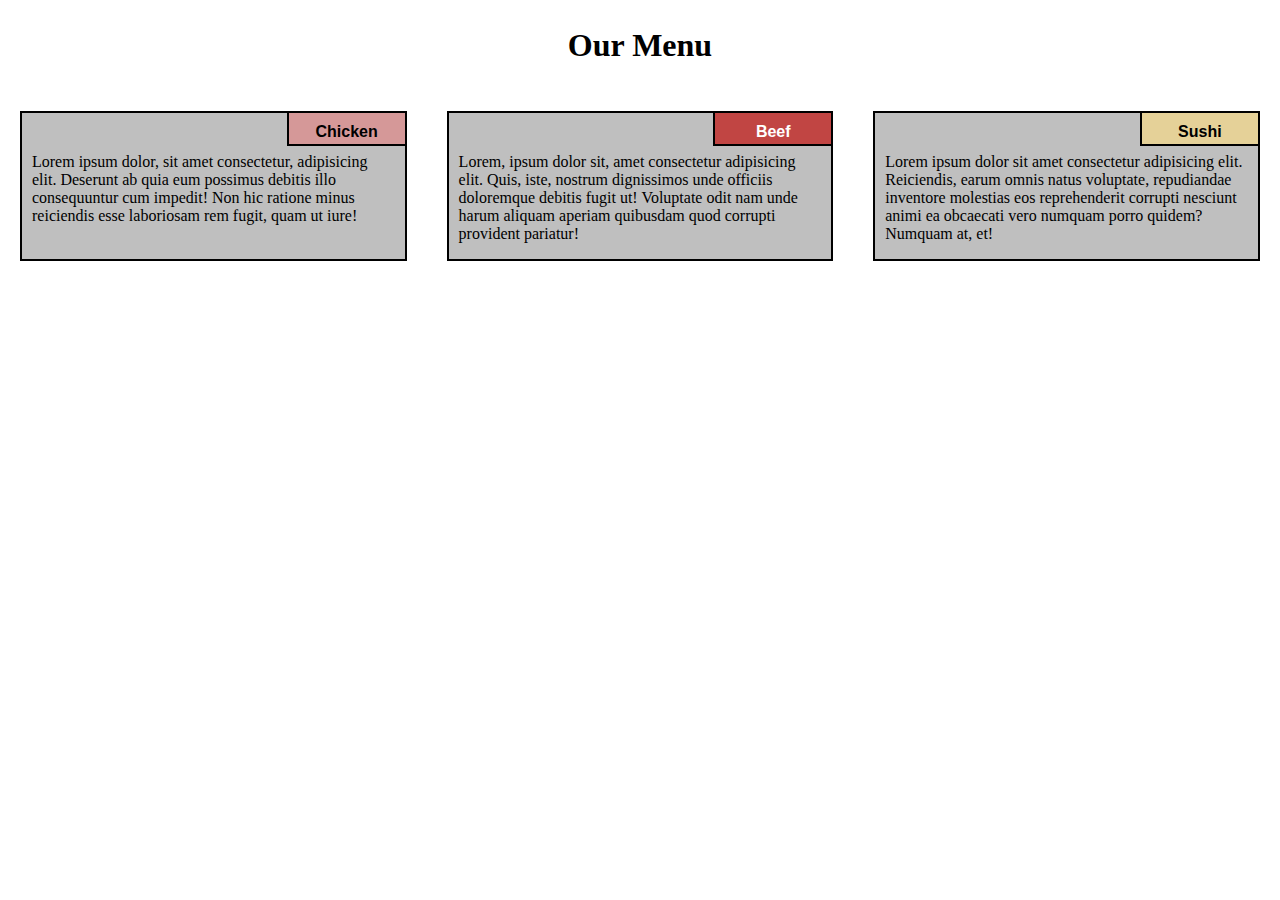
<file: module-2/index.html>
<!DOCTYPE html>
<html lang="en">

<head>
    <meta charset="UTF-8">
    <meta http-equiv="X-UA-Compatible" content="IE=edge">
    <meta name="viewport" content="width=
    , initial-scale=1.0">
    <title>module_2</title>
    <link rel="stylesheet" href="css/style.css">
</head>

<body>
    <div class="row">
        <h1>Our Menu</h1>
        <div class="col-lg-4 col-md-6 col-sm-12" id="container">
            <p>Lorem ipsum dolor, sit amet consectetur, adipisicing elit. Deserunt ab quia eum possimus debitis illo
                consequuntur cum impedit! Non hic ratione minus reiciendis esse laboriosam rem fugit, quam ut iure!</p>
            <p id="p1">Chicken</p>
        </div>
        <div class="col-lg-4 col-md-6 col-sm-12" id="container">
            <p>Lorem, ipsum dolor sit, amet consectetur adipisicing elit. Quis, iste, nostrum dignissimos unde officiis
                doloremque debitis fugit ut! Voluptate odit nam unde harum aliquam aperiam quibusdam quod corrupti
                provident pariatur!</p>
            <p id="p2">Beef</p>
        </div>
        <div class="col-lg-4 col-md-12 col-sm-12" id="container">
            <p>Lorem ipsum dolor sit amet consectetur adipisicing elit. Reiciendis, earum omnis natus voluptate,
                repudiandae inventore molestias eos reprehenderit corrupti nesciunt animi ea obcaecati vero numquam
                porro quidem? Numquam at, et!</p>
            <p id="p3">Sushi</p>
        </div>
    </div>
</body>

</html>
</file>
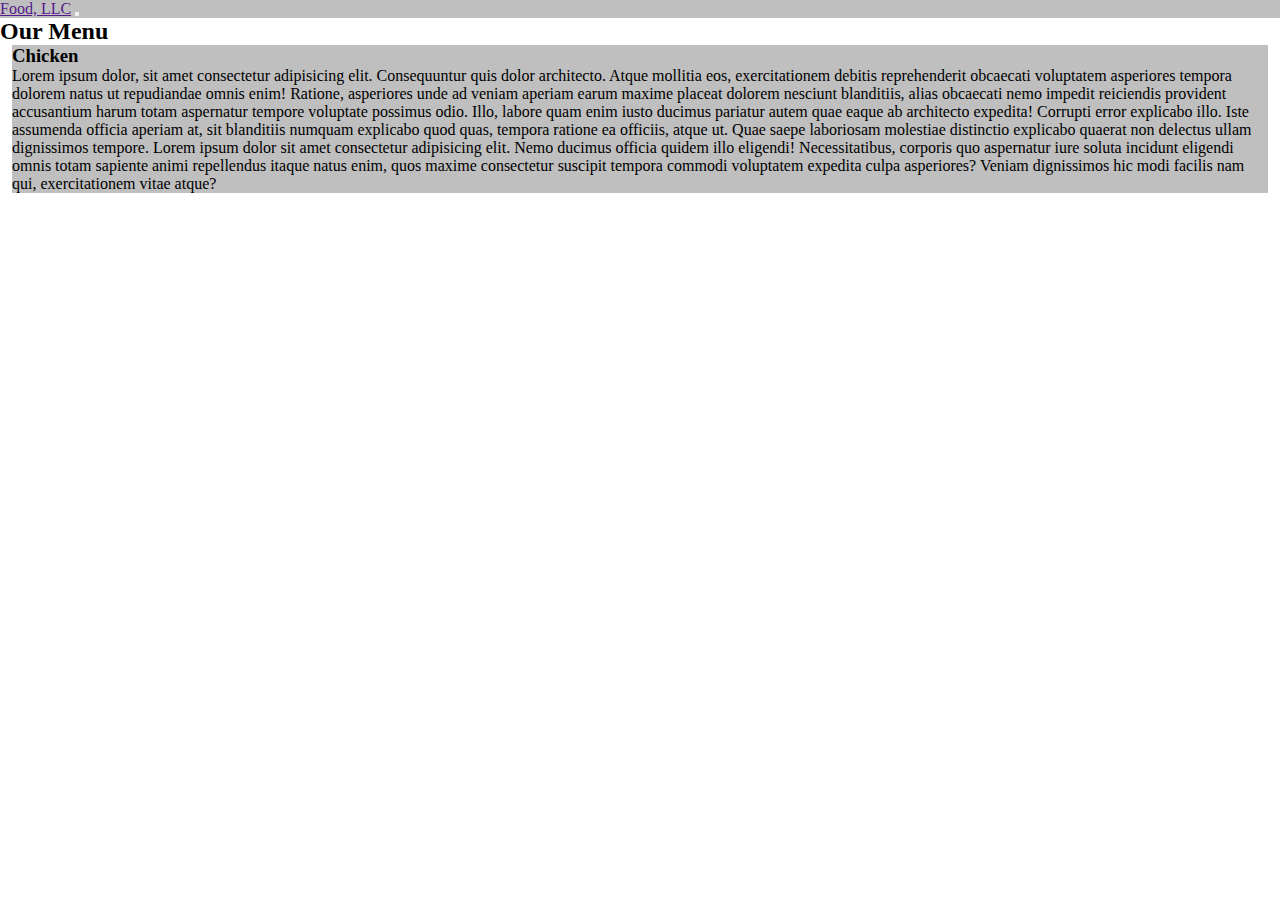
<file: module-3/index.html>
<!DOCTYPE html>
<html lang="en">

<head>
    <meta charset="UTF-8">
    <meta http-equiv="X-UA-Compatible" content="IE=edge">
    <meta name="viewport" content="width=device-width, initial-scale=1.0">
    <title>Document</title>
    <link href="https://cdn.jsdelivr.net/npm/bootstrap@5.0.2/dist/css/bootstrap.min.css" rel="stylesheet"
        integrity="sha384-EVSTQN3/azprG1Anm3QDgpJLIm9Nao0Yz1ztcQTwFspd3yD65VohhpuuCOmLASjC" crossorigin="anonymous">
        <link rel="stylesheet" href="css/style.css">
</head>

<body>
    <nav class="navbar navbar-expand-sm navbar-light">
            <a href="" class="navbar-brand ms-4">Food, LLC</a>
            <button class="navbar-toggler me-2 my-2" type="button" data-bs-toggle="collapse"
                data-bs-target="#navbar-toggler-foodllc" aria-controls="navbar-toggler-foodllc" aria-expanded="false"
                aria-label="Toggle navigation">
                <span class="navbar-toggler-icon"></span>
            </button>
            <div class="collapse navbar-collapse" id="navbar-toggler-foodllc">
                <ul class="navbar-nav">
                    <li class="nav-item">
                        <a class="nav-link text-center d-block">Chicken</a>
                    </li>
                    <li class="nav-item">
                        <a class="nav-link text-center d-block">Beef</a>
                    </li>
                    <li class="nav-item">
                        <a class="nav-link text-center d-block">Sushi</a>
                    </li>
                </ul>
            </div>
    </nav>
    <section id="our-menu">
        <h2 class="text-center m-4">Our Menu</h2>
        <div class="container-fluid">
            <div class="row">
                <div class="col-sm-12">
                    <h3 class="text-center">Chicken</h3>
                    <p>Lorem ipsum dolor, sit amet consectetur adipisicing elit. Consequuntur quis dolor architecto. Atque mollitia eos, exercitationem debitis reprehenderit obcaecati voluptatem asperiores tempora dolorem natus ut repudiandae omnis enim! Ratione, asperiores unde ad veniam aperiam earum maxime placeat dolorem nesciunt blanditiis, alias obcaecati nemo impedit reiciendis provident accusantium harum totam aspernatur tempore voluptate possimus odio. Illo, labore quam enim iusto ducimus pariatur autem quae eaque ab architecto expedita! Corrupti error explicabo illo. Iste assumenda officia aperiam at, sit blanditiis numquam explicabo quod quas, tempora ratione ea officiis, atque ut. Quae saepe laboriosam molestiae distinctio explicabo quaerat non delectus ullam dignissimos tempore. Lorem ipsum dolor sit amet consectetur adipisicing elit. Nemo ducimus officia quidem illo eligendi! Necessitatibus, corporis quo aspernatur iure soluta incidunt eligendi omnis totam sapiente animi repellendus itaque natus enim, quos maxime consectetur suscipit tempora commodi voluptatem expedita culpa asperiores? Veniam dignissimos hic modi facilis nam qui, exercitationem vitae atque?</p>
                </div>
            </div>
        </div>
    </section>
    <script src="https://cdn.jsdelivr.net/npm/bootstrap@5.0.2/dist/js/bootstrap.bundle.min.js"
        integrity="sha384-MrcW6ZMFYlzcLA8Nl+NtUVF0sA7MsXsP1UyJoMp4YLEuNSfAP+JcXn/tWtIaxVXM"
        crossorigin="anonymous"></script>
</body>

</html>
</file>
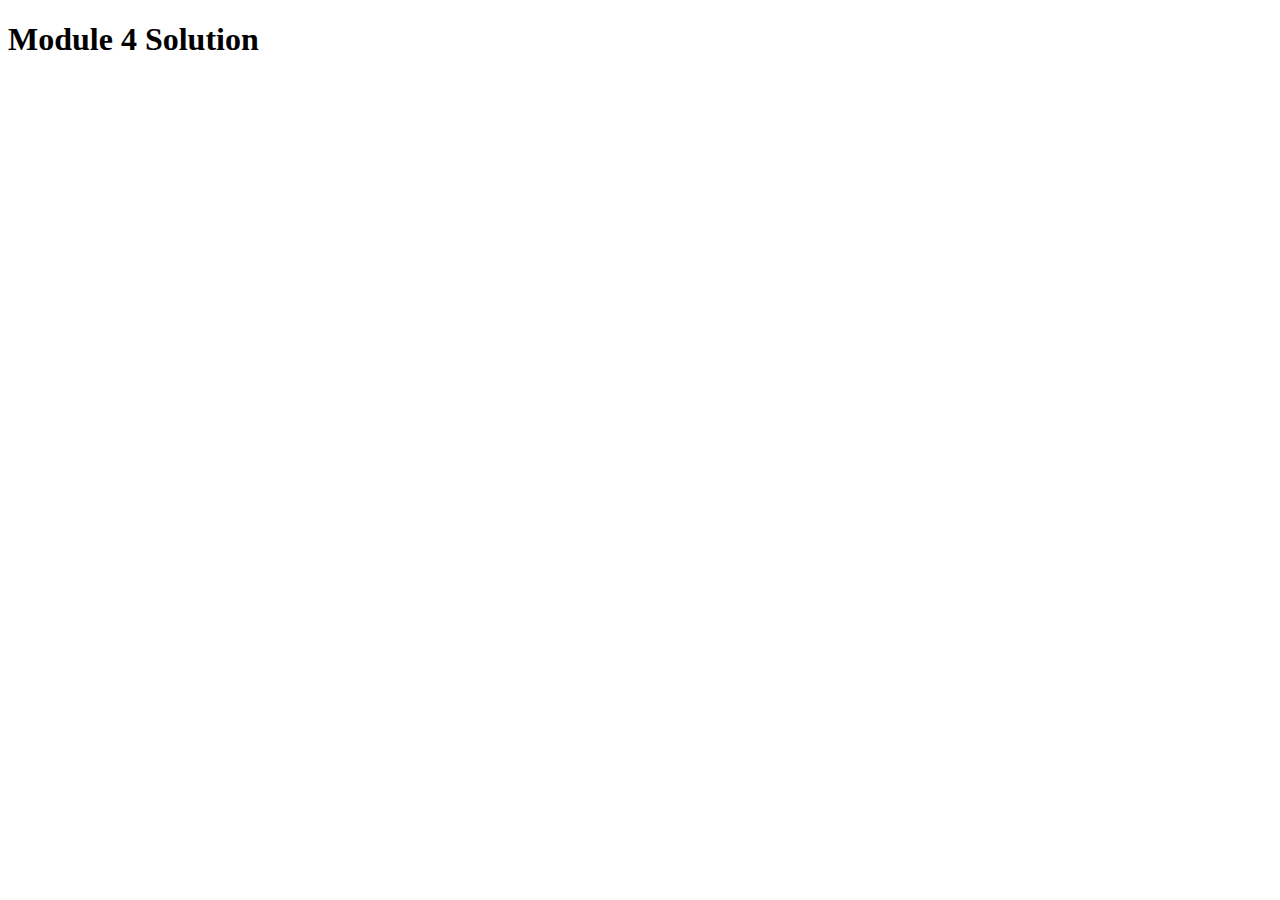
<file: module-4/index.html>
<!DOCTYPE html>
<html lang="en">
<head>
  <meta charset="UTF-8">
  <meta http-equiv="X-UA-Compatible" content="IE=edge">
  <meta name="viewport" content="width=device-width, initial-scale=1.0">
  <title>module-4</title>
</head>
<body>
    <h1>Module 4 Solution</h1>
    <script src="script.js"></script>
</body>
</html>
</file>
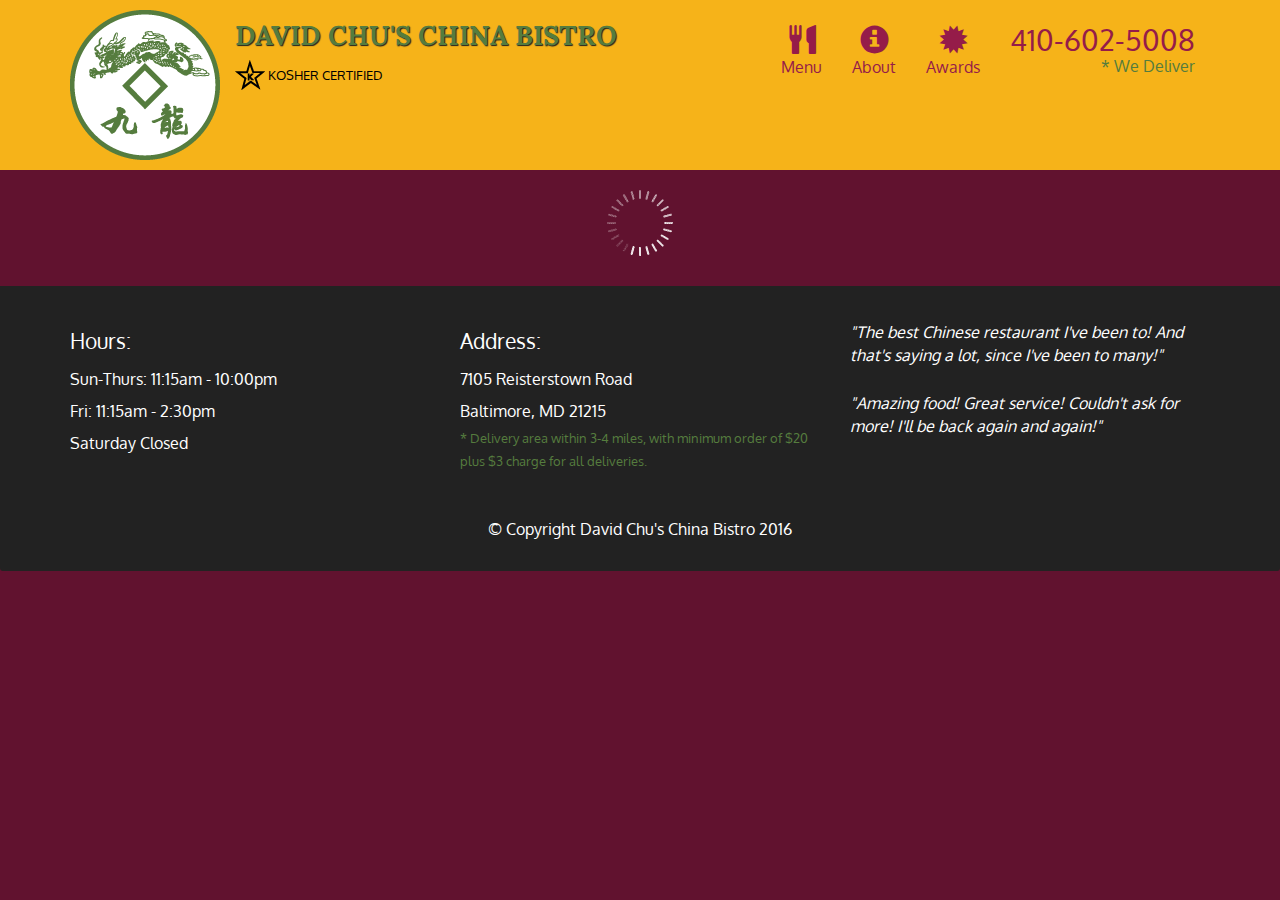
<file: module-5/index.html>
<!doctype html>
<html lang="en">
  <head>
    <meta charset="utf-8">
    <meta http-equiv="X-UA-Compatible" content="IE=edge">
    <meta name="viewport" content="width=device-width, initial-scale=1">
    <title>David Chu's China Bistro</title>
    <link rel="stylesheet" href="css/bootstrap.min.css">
    <link rel="stylesheet" href="css/styles.css">
    <link href='https://fonts.googleapis.com/css?family=Oxygen:400,300,700' rel='stylesheet' type='text/css'>
    <link href='https://fonts.googleapis.com/css?family=Lora' rel='stylesheet' type='text/css'>
  </head>
<body>
  <header>
    <nav id="header-nav" class="navbar navbar-default">
      <div class="container">
        <div class="navbar-header">
          <a href="index.html" class="pull-left visible-md visible-lg">
            <div id="logo-img" alt="Logo image"></div>
          </a>

          <div class="navbar-brand">
            <a href="index.html"><h1>David Chu's China Bistro</h1></a>
            <p>
              <img src="images/star-k-logo.png" alt="Kosher certification">
              <span>Kosher Certified</span>
            </p>
          </div>

          <button id="navbarToggle" type="button" class="navbar-toggle collapsed" data-toggle="collapse" data-target="#collapsable-nav" aria-expanded="false">
            <span class="sr-only">Toggle navigation</span>
            <span class="icon-bar"></span>
            <span class="icon-bar"></span>
            <span class="icon-bar"></span>
          </button>
        </div>
        
        <div id="collapsable-nav" class="collapse navbar-collapse">
           <ul id="nav-list" class="nav navbar-nav navbar-right">
            <li id="navHomeButton" class="visible-xs active">
              <a href="index.html">
                <span class="glyphicon glyphicon-home"></span> Home</a>
            </li>
            <li id="navMenuButton">
              <a href="#" onclick="$dc.loadMenuCategories();">
                <span class="glyphicon glyphicon-cutlery"></span><br class="hidden-xs"> Menu</a>
            </li>
            <li>
              <a href="#">
                <span class="glyphicon glyphicon-info-sign"></span><br class="hidden-xs"> About</a>
            </li>
            <li>
              <a href="#">
                <span class="glyphicon glyphicon-certificate"></span><br class="hidden-xs"> Awards</a>
            </li>
            <li id="phone" class="hidden-xs">
              <a href="tel:410-602-5008">
                <span>410-602-5008</span></a><div>* We Deliver</div>
            </li>
          </ul><!-- #nav-list -->
        </div><!-- .collapse .navbar-collapse -->
      </div><!-- .container -->
    </nav><!-- #header-nav -->
  </header>

  <div id="call-btn" class="visible-xs">
    <a class="btn" href="tel:410-602-5008">
    <span class="glyphicon glyphicon-earphone"></span>
    410-602-5008
    </a>
  </div>
  <div id="xs-deliver" class="text-center visible-xs">* We Deliver</div>

  <div id="main-content" class="container"></div>

  <footer class="panel-footer">
    <div class="container">
      <div class="row">
        <section id="hours" class="col-sm-4">
          <span>Hours:</span><br>
          Sun-Thurs: 11:15am - 10:00pm<br>
          Fri: 11:15am - 2:30pm<br>
          Saturday Closed
          <hr class="visible-xs">
        </section>
        <section id="address" class="col-sm-4">
          <span>Address:</span><br>
          7105 Reisterstown Road<br>
          Baltimore, MD 21215
          <p>* Delivery area within 3-4 miles, with minimum order of $20 plus $3 charge for all deliveries.</p>
          <hr class="visible-xs">
        </section>
        <section id="testimonials" class="col-sm-4">
          <p>"The best Chinese restaurant I've been to! And that's saying a lot, since I've been to many!"</p>
          <p>"Amazing food! Great service! Couldn't ask for more! I'll be back again and again!"</p>
        </section>
      </div>
      <div class="text-center">&copy; Copyright David Chu's China Bistro 2016</div>
    </div>
  </footer>

  <!-- jQuery (Bootstrap JS plugins depend on it) -->
   <script src="js/jquery-3.5.1.min.js"></script>
  <script src="js/bootstrap.min.js"></script>
  <script src="js/ajax-utils.js"></script>
  <script src="js/script.js"></script>
</body>
</html>
</file>
<file: module-2/css/style.css>
* {
    margin: 0px;
    padding: 0px;
    box-sizing: border-box;
}

h1{
    text-align: center;
    padding: 3vh;
  }
  
  p {
    background-color: #bfbfbf;
    border: 2px solid black;
    height: 150px;
    margin:20px;
    padding: 40px 10px 5px 10px;
    overflow: hidden;
  }
  
  
  #container {
    position: relative;
    
  }
  
  #p1 {
    background-color: #D59898;
    position: absolute;
    top: 0;
    right: 0;
    font-weight: bold;
    height: 35px;
    width: 120px;
    padding: 10px;
    text-align: center;
    font-family: Arial, Helvetica, sans-serif;
  
  }
  #p2 {
    background-color:#C14543 ;
    color: white;
    position: absolute;
    top: 0;
    right: 0;
    font-weight: bold;
    height: 35px;
    width: 120px;
    padding: 10px;
    text-align: center;
    font-family: Arial, Helvetica, sans-serif;
  
  }
  #p3 {
   background-color: #E5D198;
    position: absolute;
    top: 0;
    right: 0;
    font-weight: bold;
    height: 35px;
    width: 120px;
    padding: 10px;
    text-align: center;
    font-family: Arial, Helvetica, sans-serif;
  
  }
  
  .row {
    width: 100%;
  }

/********** Large devices only **********/
@media (min-width: 992px) {

    .col-lg-1,
    .col-lg-2,
    .col-lg-3,
    .col-lg-4,
    .col-lg-5,
    .col-lg-6,
    .col-lg-7,
    .col-lg-8,
    .col-lg-9,
    .col-lg-10,
    .col-lg-11,
    .col-lg-12 {
        float: left;
    }

    .col-lg-1 {
        width: 8.33%;
    }

    .col-lg-2 {
        width: 16.66%;
    }

    .col-lg-3 {
        width: 25%;
    }

    .col-lg-4 {
        width: 33.33%;
    }

    .col-lg-5 {
        width: 41.66%;
    }

    .col-lg-6 {
        width: 50%;
    }

    .col-lg-7 {
        width: 58.33%;
    }

    .col-lg-8 {
        width: 66.66%;
    }

    .col-lg-9 {
        width: 74.99%;
    }

    .col-lg-10 {
        width: 83.33%;
    }

    .col-lg-11 {
        width: 91.66%;
    }

    .col-lg-12 {
        width: 100%;
    }
}

/********** Medium devices only **********/
@media (min-width: 768px) and (max-width: 991px) {

    .col-md-1,
    .col-md-2,
    .col-md-3,
    .col-md-4,
    .col-md-5,
    .col-md-6,
    .col-md-7,
    .col-md-8,
    .col-md-9,
    .col-md-10,
    .col-md-11,
    .col-md-12 {
        float: left;
    }

    .col-md-1 {
        width: 8.33%;
    }

    .col-md-2 {
        width: 16.66%;
    }

    .col-md-3 {
        width: 25%;
    }

    .col-md-4 {
        width: 33.33%;
    }

    .col-md-5 {
        width: 41.66%;
    }

    .col-md-6 {
        width: 50%;
    }

    .col-md-7 {
        width: 58.33%;
    }

    .col-md-8 {
        width: 66.66%;
    }

    .col-md-9 {
        width: 74.99%;
    }

    .col-md-10 {
        width: 83.33%;
    }

    .col-md-11 {
        width: 91.66%;
    }

    .col-md-12 {
        width: 100%;
    }
}


@media (max-width: 767px) {

    .col-sm-1,
    .col-sm-2,
    .col-sm-3,
    .col-sm-4,
    .col-sm-5,
    .col-sm-6,
    .col-sm-7,
    .col-sm-8,
    .col-sm-9,
    .col-sm-10,
    .col-sm-11,
    .col-sm-12 {
        float: left;
    }

    .col-sm-1 {
        width: 8.33%;
    }

    .col-sm-2 {
        width: 16.66%;
    }

    .col-sm-3 {
        width: 25%;
    }

    .col-sm-4 {
        width: 33.33%;
    }

    .col-sm-5 {
        width: 41.66%;
    }

    .col-sm-6 {
        width: 50%;
    }

    .col-sm-7 {
        width: 58.33%;
    }

    .col-sm-8 {
        width: 66.66%;
    }

    .col-sm-9 {
        width: 74.99%;
    }

    .col-sm-10 {
        width: 83.33%;
    }

    .col-sm-11 {
        width: 91.66%;
    }

    .col-sm-12 {
        width: 100%;
    }
}
</file>
<file: module-3/css/style.css>
*{
    padding: 0px;
    margin: 0px;
    box-sizing: border-box;
}
.navbar{
    background-color: #bfbfbf !important;
}
.navbar li{
    border-top:2px solid black;
}

@media screen and (min-width:576px) {
    .navbar li{
        display: none;
    }
}
.row{
    margin:0 12px !important;
}
.col-sm-12{
    background-color: #bfbfbf;
}
</file>
<file: module-5/css/styles.css>
body {
  font-size: 16px;
  color: #fff;
  background-color: #61122f;
  font-family: 'Oxygen', sans-serif;
}

/** HEADER **/
#header-nav {
  background-color: #f6b319;
  border-radius: 0;
  border: 0;
}

#logo-img {
  background: url('../images/restaurant-logo_large.png') no-repeat;
  width: 150px;
  height: 150px;
  margin: 10px 15px 10px 0;
}

.navbar-brand {
  padding-top: 25px;
}
.navbar-brand h1 { /* Restaurant name */
  font-family: 'Lora', serif;
  color: #557c3e;
  font-size: 1.5em;
  text-transform: uppercase;
  font-weight: bold;
  text-shadow: 1px 1px 1px #222;
  margin-top: 0;
  margin-bottom: 0;
  line-height: .75;
}
.navbar-brand a:hover, .navbar-brand a:focus {
  text-decoration: none;
}
.navbar-brand p { /* Kosher cert */
  color: #000;
  text-transform: uppercase;
  font-size: .7em;
  margin-top: 15px;
}
.navbar-brand p span { /* Star-K */
  vertical-align: middle;
}

#nav-list {
  margin-top: 10px;
}
#nav-list a {
  color: #951C49;
  text-align: center;
}
#nav-list a:hover {
  background: #E7E7E7;
}
#nav-list a span {
  font-size: 1.8em;
}

#phone {
  margin-top: 5px;
}
#phone a { /* Phone number */
  text-align: right;
  padding-bottom: 0;
}
#phone div { /* We Deliver */
  color: #557c3e;
  text-align: right;
  padding-right: 15px;
}

.navbar-header button.navbar-toggle, .navbar-header .icon-bar {
  border: 1px solid #61122f;
}
.navbar-header button.navbar-toggle {
  clear: both;
  margin-top: -30px;
}
/* END HEADER */

/* FOOTER */
.panel-footer {
  margin-top: 30px;
  padding-top: 35px;
  padding-bottom: 30px;
  background-color: #222;
  border-top: 0;
}
.panel-footer div.row {
  margin-bottom: 35px;
}
#hours, #address {
  line-height: 2;
}
#hours > span, #address > span {
  font-size: 1.3em;
}
#address p {
  color: #557c3e;
  font-size: .8em;
  line-height: 1.8;
}
#testimonials {
  font-style: italic;
}
#testimonials p:nth-child(2) {
  margin-top: 25px;
}
/* END FOOTER */



/* HOME PAGE */
.container .jumbotron {
  box-shadow: 0 0 50px #3F0C1F;
  border: 2px solid #3F0C1F;
}

#menu-tile, #specials-tile, #map-tile {
  height: 250px;
  width: 100%;
  margin-bottom: 15px;
  position: relative;
  border: 2px solid #3F0C1F;
  overflow: hidden;
}
#menu-tile:hover, #specials-tile:hover, #map-tile:hover {
  box-shadow: 0 1px 5px 1px #cccccc;
}
#menu-tile {
  background: url('../images/menu-tile.jpg') no-repeat;
  background-position: center;
}
#specials-tile {
  background: url('../images/specials-tile.jpg') no-repeat;
  background-position: center;
}
#menu-tile span, #specials-tile span, #map-tile span {
  position: absolute;
  bottom: 0;
  right: 0;
  width: 100%;
  text-align: center;
  font-size: 1.6em;
  text-transform: uppercase;
  background-color: #000;
  color: #fff;
  opacity: .8;
}
/* END HOME PAGE */

/* MENU CATEGORIES PAGE */
.category-tile { 
  position: relative;
  border: 2px solid #3F0C1F;
  overflow: hidden;
  width: 200px;
  height: 200px;
  margin: 0 auto 15px;
}
.category-tile span {
  position: absolute;
  bottom: 0;
  right: 0;
  width: 100%;
  text-align: center;
  font-size: 1.2em;
  text-transform: uppercase;
  background-color: #000;
  color: #fff;
  opacity: .8;
}
.category-tile:hover {
  box-shadow: 0 1px 5px 1px #cccccc;
}

#menu-categories-title + div {
  margin-bottom: 50px;
}
/* END MENU CATEGORIES PAGE */

/* SINGLE CATEGORY PAGE */
.menu-item-tile {
  margin-bottom: 25px;
}
.menu-item-tile hr {
  width: 80%;
}
.menu-item-tile .menu-item-price {
  font-size: 1.1em;
  text-align: right;
  margin-top: -15px;
  margin-right: -15px;
}
.menu-item-tile .menu-item-price span {
  font-size: .6em;
}
.menu-item-photo {
  position: relative;
  border: 2px solid #3F0C1F; 
  overflow: hidden;
  padding: 0;
  margin-right: -15px;
  margin-left: auto;
  margin-bottom: 20px;
  max-width: 250px;
}
.menu-item-photo div {
  position: absolute;
  bottom: 0;
  right: 0;
  width: 80px;
  background-color: #557c3e;
  text-align: center;
}
.menu-item-description {
  padding-right: 30px;
}
h3.menu-item-title {
  margin: 0 0 10px;
}
.menu-item-details {
  font-size: .9em;
  font-style: italic;
}
/* END SINGLE CATEGORY PAGE */


/********** Large devices only **********/
@media (min-width: 1200px) {
  .container .jumbotron {
    background: url('../images/jumbotron_1200.jpg') no-repeat;
    height: 675px;
  }
}

/********** Medium devices only **********/
@media (min-width: 992px) and (max-width: 1199px) {
  /* Header */
  #logo-img {
    background: url('../images/restaurant-logo_medium.png') no-repeat;
    width: 100px;
    height: 100px;
    margin: 5px 5px 5px 0;
  }
  /* End Header */

  /* Home Page */
  .container .jumbotron {
    background: url('../images/jumbotron_992.jpg') no-repeat;
    height: 558px;
  }
  /* End Home Page */
}

/********** Small devices only **********/
@media (min-width: 768px) and (max-width: 991px) {
  /* Home Page */
  .container .jumbotron {
    background: url('../images/jumbotron_768.jpg') no-repeat;
    height: 432px;
  }
  /* End Home Page */
}

/********** Extra small devices only **********/
@media (max-width: 767px) {
  /* Header */
  .navbar-brand {
    padding-top: 10px;
    height: 80px;
  }
  .navbar-brand h1 { /* Restaurant name */
    padding-top: 10px;
    font-size: 5vw; /* 1vw = 1% of viewport width */
  }
  .navbar-brand p { /* Kosher cert */
    font-size: .6em;
    margin-top: 12px;
  }
  .navbar-brand p img { /* Star-K */
    height: 20px;
  }

  #collapsable-nav a { /* Collapsed nav menu text */
    font-size: 1.2em;
  }
  #collapsable-nav a span { /* Collapsed nav menu glyph */
    font-size: 1em;
    margin-right: 5px;
  }

  #call-btn > a {
    font-size: 1.5em;
    display: block;
    margin: 0 20px;
    padding: 10px;
    border: 2px solid #fff;
    background-color: #f6b319;
    color: #951c49;
  }
  #xs-deliver {
    margin-top: 5px;
    font-size: .7em;
    letter-spacing: .1em;
    text-transform: uppercase;
  }
  /* End Header */

  /* Footer */
  .panel-footer section {
    margin-bottom: 30px;
    text-align: center;
  }
  .panel-footer section:nth-child(3) {
    margin-bottom: 0; /* margin already exists on the whole row */
  }
  .panel-footer section hr {
    width: 50%;
  }
  /* End Footer */

  /* Home Page */
  .container .jumbotron {
    margin-top: 30px;
    padding: 0;
  }
  #menu-tile, #specials-tile {
    width: 360px;
    margin: 0 auto 15px;
  }

  .menu-item-photo {
    margin-right: auto;
  }
  .menu-item-tile .menu-item-price {
    text-align: center;
  }
  .menu-item-description {
    text-align: center;;
  }
}


/********** Super extra small devices Only :-) (e.g., iPhone 4) **********/
@media (max-width: 479px) {
  /* Header */
  .navbar-brand h1 { /* Restaurant name */
    padding-top: 5px;
    font-size: 6vw;
  }
  /* End Header */
  
  /* Home page */
  #menu-tile, #specials-tile {
    width: 280px;
    margin: 0 auto 15px;
  }

  .col-xxs-12 {
    position: relative;
    min-height: 1px;
    padding-right: 15px;
    padding-left: 15px;
    float: left;
    width: 100%;
  }
}
</file>
